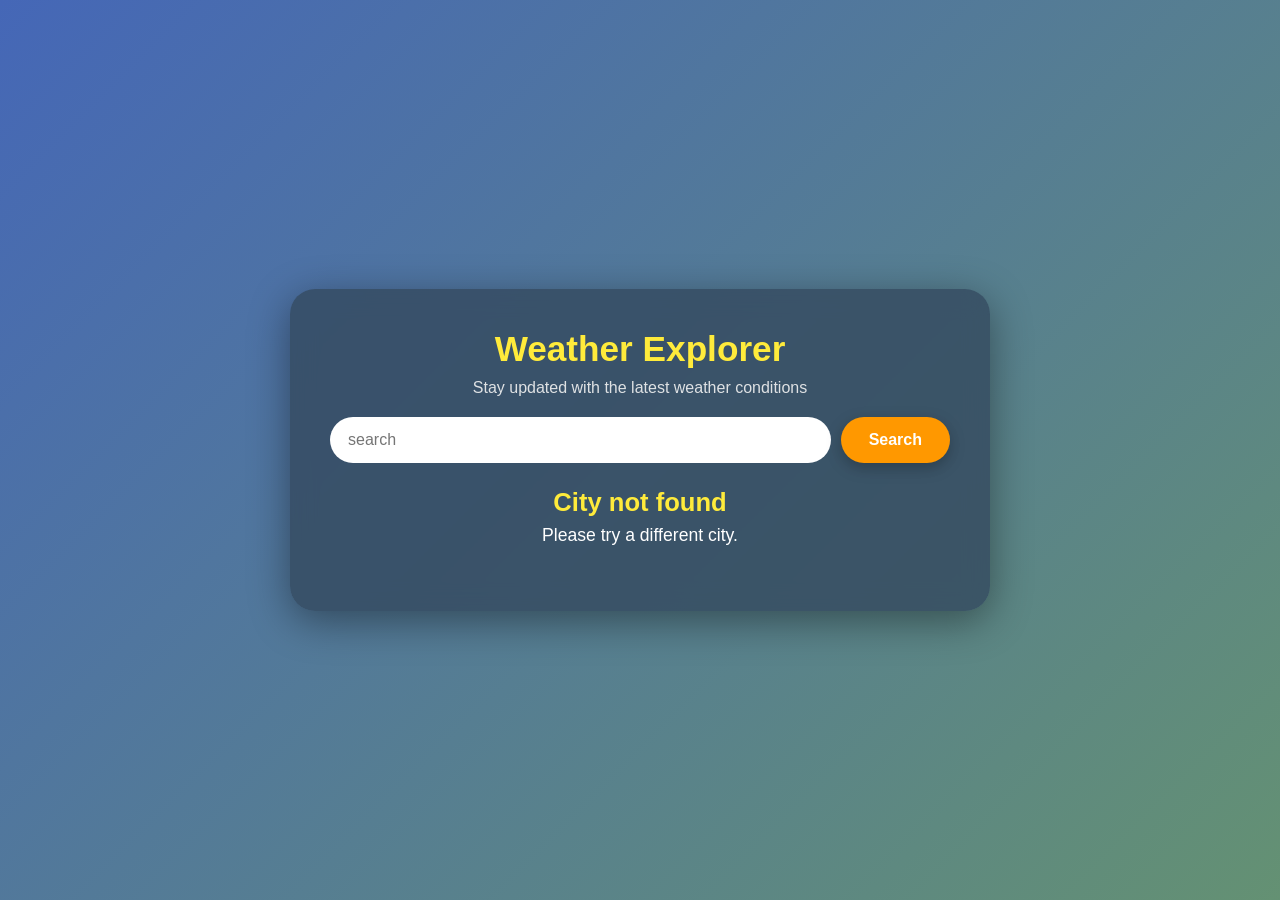
<file: index.html>
<!DOCTYPE html>
<html lang="en">
<head>
  <meta charset="UTF-8">
  <meta name="viewport" content="width=device-width, initial-scale=1.0">
  <title>Weather Explorer</title>
  <link rel="stylesheet" href="style.css">
</head>
<body>
  <div class="weather">
    <h1>Weather Explorer</h1>
    <p>Stay updated with the latest weather conditions</p>

    <div class="search-bar">
      <input type="text" placeholder="search" />
      <button>Search</button>
    </div>

    <div class="weather-info">
      <h2>City</h2>
      <p>Temperature:</p>
      <p>clear sky</p>
    </div>

    <div class="forecast">
    </div>
  </div>

  <script src="script.js"></script>
</body>
</html>
</file>
<file: style.css>
* {
  margin: 0;
  padding: 0;
  box-sizing: border-box;
}

body {
  font-family: 'Poppins', sans-serif;
  background: linear-gradient(135deg, #4567b7, #649173);
  height: 100vh;
  display: flex;
  justify-content: center;
  align-items: center;
  color: #fff;
  overflow: hidden;
}

/* MAIN WEATHER CARD */

.weather {
  background: rgba(52, 73, 94, 0.8);
  backdrop-filter: blur(12px);
  padding: 40px;
  border-radius: 25px;
  text-align: center;
  max-width: 700px;
  width: 95%;
  box-shadow: 0 10px 40px rgba(0, 0, 0, 0.4);
}

.weather h1 {
  font-size: 2.2rem;
  font-weight: 700;
  color: #ffeb3b;
  margin-bottom: 10px;
}

.weather > p {
  font-size: 1rem;
  color: #f1f1f1;
  opacity: 0.9;
  margin-bottom: 20px;
}


.search-bar {
  display: flex;
  gap: 10px;
  margin: 20px 0 25px;
}

.search-bar input {
  flex: 1;
  padding: 14px 18px;
  border-radius: 40px;
  border: none;
  outline: none;
  font-size: 1rem;
}

.search-bar button {
  border-radius: 40px;
  font-size: 1rem;
  padding: 12px 28px;
  background: #ff9800;
  border: none;
  color: #fff;
  font-weight: 600;
  cursor: pointer;
  box-shadow: 0 5px 15px rgba(0, 0, 0, 0.25);
  transition: 0.3s ease;
}

.search-bar button:hover {
  background: #e68900;
}

/* WEATHER INFO */

.weather-info {
  margin-bottom: 25px;
}

.weather-info h2 {
  color: #ffeb3b;
  font-size: 1.6rem;
  margin-bottom: 8px;
}

.weather-info p {
  font-size: 1.1rem;
  color: #fff;
}


.forecast {
  display: grid;
  grid-template-columns: repeat(auto-fit, minmax(150px, 1fr));
  gap: 20px;
  margin-top: 25px;
}

.day {
  background: rgba(255, 255, 255, 0.2);
  border-radius: 20px;
  padding: 20px;
  text-align: center;
  box-shadow: 0 5px 15px rgba(0, 0, 0, 0.25);
  transition: transform 0.25s ease, background 0.25s ease;
}

.day:hover {
  transform: translateY(-6px);
  background: rgba(255, 255, 255, 0.3);
}

.day p:first-child {
  font-size: 1.1rem;
  font-weight: 600;
  color: #ffeb3b;
  margin-bottom: 10px;
}

.day p:last-child {
  font-size: 1rem;
  font-weight: 500;
  color: #fff;
}

/* ICONS */

.icon {
  height: 40px;
  width: 40px;
  margin: 12px auto;
  border-radius: 50%;
}

.sun {
  background: #ffeb3b;
}

.cloud {
  background: #fff;
}

.cloud-sun {
  background: linear-gradient(to right, #ff9800 50%, #fff 50%);
}

.snow {
  background: #fff;
}

.cloud-rain {
  background: linear-gradient(to bottom, #fff 50%, #2196f3 50%);
}
</file>
<file: weather.css>
* {
  margin: 0;
  padding: 0;
  box-sizing: border-box;
}

body {
  font-family: 'Poppins', sans-serif;
  background: linear-gradient(135deg, #4567b7, #649173);
  height: 100vh;
  display: flex;
  justify-content: center;
  align-items: center;
  color: #fff;
  overflow: hidden;
}

/* MAIN WEATHER CARD */

.weather {
  background: rgba(52, 73, 94, 0.8);
  backdrop-filter: blur(12px);
  padding: 40px;
  border-radius: 25px;
  text-align: center;
  max-width: 700px;
  width: 95%;
  box-shadow: 0 10px 40px rgba(0, 0, 0, 0.4);
}

.weather h1 {
  font-size: 2.2rem;
  font-weight: 700;
  color: #ffeb3b;
  margin-bottom: 10px;
}

.weather > p {
  font-size: 1rem;
  color: #f1f1f1;
  opacity: 0.9;
  margin-bottom: 20px;
}


.search-bar {
  display: flex;
  gap: 10px;
  margin: 20px 0 25px;
}

.search-bar input {
  flex: 1;
  padding: 14px 18px;
  border-radius: 40px;
  border: none;
  outline: none;
  font-size: 1rem;
}

.search-bar button {
  border-radius: 40px;
  font-size: 1rem;
  padding: 12px 28px;
  background: #ff9800;
  border: none;
  color: #fff;
  font-weight: 600;
  cursor: pointer;
  box-shadow: 0 5px 15px rgba(0, 0, 0, 0.25);
  transition: 0.3s ease;
}

.search-bar button:hover {
  background: #e68900;
}

/* WEATHER INFO */

.weather-info {
  margin-bottom: 25px;
}

.weather-info h2 {
  color: #ffeb3b;
  font-size: 1.6rem;
  margin-bottom: 8px;
}

.weather-info p {
  font-size: 1.1rem;
  color: #fff;
}


.forecast {
  display: grid;
  grid-template-columns: repeat(auto-fit, minmax(150px, 1fr));
  gap: 20px;
  margin-top: 25px;
}

.day {
  background: rgba(255, 255, 255, 0.2);
  border-radius: 20px;
  padding: 20px;
  text-align: center;
  box-shadow: 0 5px 15px rgba(0, 0, 0, 0.25);
  transition: transform 0.25s ease, background 0.25s ease;
}

.day:hover {
  transform: translateY(-6px);
  background: rgba(255, 255, 255, 0.3);
}

.day p:first-child {
  font-size: 1.1rem;
  font-weight: 600;
  color: #ffeb3b;
  margin-bottom: 10px;
}

.day p:last-child {
  font-size: 1rem;
  font-weight: 500;
  color: #fff;
}

/* ICONS */

.icon {
  height: 40px;
  width: 40px;
  margin: 12px auto;
  border-radius: 50%;
}

.sun {
  background: #ffeb3b;
}

.cloud {
  background: #fff;
}

.cloud-sun {
  background: linear-gradient(to right, #ff9800 50%, #fff 50%);
}

.snow {
  background: #fff;
}

.cloud-rain {
  background: linear-gradient(to bottom, #fff 50%, #2196f3 50%);
}
</file>
